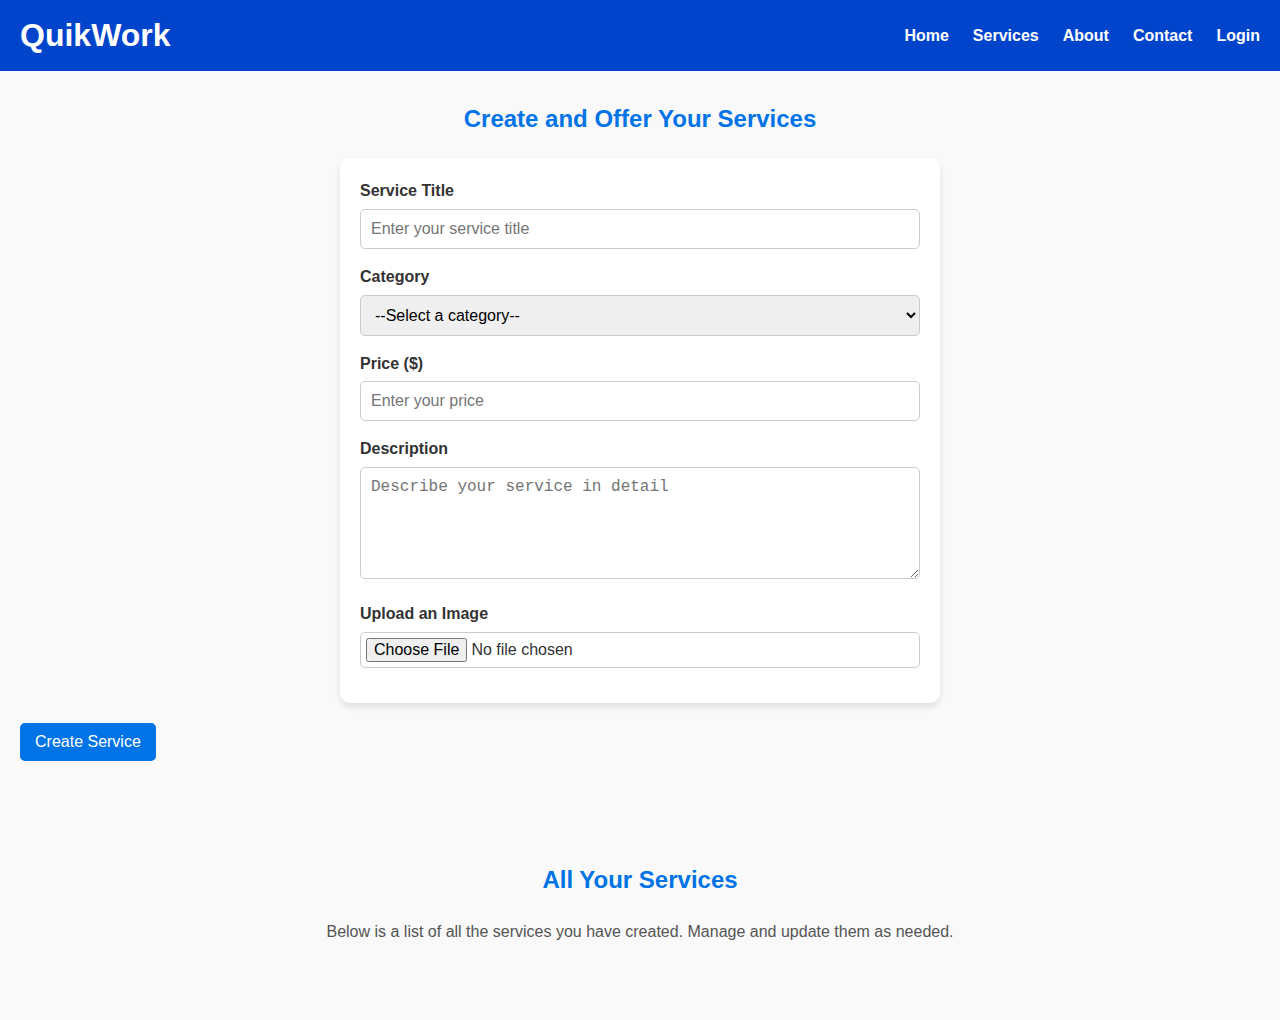
<file: servicemain.html>
<!DOCTYPE html>
<html lang="en">
<head>
    <meta charset="UTF-8">
    <meta name="viewport" content="width=device-width, initial-scale=1.0">
    <title>QuikWork - All Services</title>
    <link rel="stylesheet" href="mainservice.css">
</head>
<body>
    <!-- Navbar -->
    <nav class="navbar">
        <h1>QuikWork</h1>
        <ul class="nav-links">
            <li><a href="index.php">Home</a></li>
            <li><a href="#main">Services</a></li>
            <li><a href="#about">About</a></li>
            <li><a href="#contact">Contact</a></li>
            <li><a href="login.php">Login</a></li>
        </ul>
    </nav>

    <!-- Main Content -->
    <div class="main-content">
        <section>
            <h2>Create and Offer Your Services</h2>
            <form id="service-form">
                <div class="form-group">
                    <label for="service-title">Service Title</label>
                    <input type="text" id="service-title" name="service-title" placeholder="Enter your service title" >
                </div>

                <div class="form-group">
                    <label for="service-category">Category</label>
                    <select id="service-category" name="service-category" >
                        <option value="">--Select a category--</option>
                        <option value="graphic-design">Graphic Design</option>
                        <option value="web-development">Web Development</option>
                        <option value="content-writing">Content Writing</option>
                        <option value="digital-marketing">Digital Marketing</option>
                    </select>
                </div>

                <div class="form-group">
                    <label for="service-price">Price ($)</label>
                    <input type="number" id="service-price" name="service-price" placeholder="Enter your price" >
                </div>

                <div class="form-group">
                    <label for="service-description">Description</label>
                    <textarea id="service-description" name="service-description" rows="5" placeholder="Describe your service in detail" ></textarea>
                </div>

                <div class="form-group">
                    <label for="service-image">Upload an Image</label>
                    <input type="file" id="service-image" name="service-image" accept="image/*" >
                </div>
            </form>
            <button  class="submit" type="submit">Create Service</button>
        </section>

    <div class="main-content" id="main">
        <section>
            <h2>All Your Services</h2>
            <p>Below is a list of all the services you have created. Manage and update them as needed.</p>

            <!-- <div class="service-list">
                
                <div class="service">
                    <img src="https://freeup.net/wp-content/uploads/2021/12/man-picking-colors-for-logo-design-1024x576.jpg" alt="Service 1">
                    <h4>Logo Design</h4>
                    <p>Starting at $50</p>
                    <button>Edit</button>
                    <button>Delete</button>
                </div>

                
                <div class="service">
                    <img src="https://techwiseinsider.com/wp-content/uploads/2024/02/How-To-Create-a-WordPress-Website-in-20-Steps-scaled.jpg" alt="Service 2">
                    <h4>WordPress Development</h4>
                    <p>Starting at $150</p>
                    <button>Edit</button>
                    <button>Delete</button>
                </div>

                
                <div class="service">
                    <img src="https://assets.entrepreneur.com/content/3x2/2000/20180625222224-shutterstock-394758724.jpeg" alt="Service 3">
                    <h4>SEO Optimization</h4>
                    <p>Starting at $100</p>
                    <button>Edit</button>
                    <button>Delete</button>
                </div>

                
                <div class="service">
                    <img src="https://easypractice.net/wp-content/uploads/2023/05/kenny-eliason-3GZNPBLImWc-unsplash.jpg.webp" alt="Service 4">
                    <h4>Blog Writing</h4>
                    <p>Starting at $30</p>
                    <button>Edit</button>
                    <button>Delete</button>
                </div>
            </div> -->
        </section>
    </div>
    <script src="service.js"></script>

    <!-- Footer -->
    <!-- <footer>
        <p>&copy; 2025 QuikWork. All rights reserved.</p>
    </footer> -->
</body>
</html>
</file>
<file: mainservice.css>
/* General Reset */
* {
    margin: 0;
    padding: 0;
    box-sizing: border-box;
}

/* Body Styles */
body {
    font-family: Arial, sans-serif;
    background-color: #f9f9f9;
    color: #333;
    line-height: 1.6;
}

/* Navbar Styles */
.navbar {
    position: fixed;
    top: 0;
    left: 0;
    width: 100%;
    background-color: #0044cc;
    color: white;
    display: flex;
    justify-content: space-between;
    align-items: center;
    padding: 10px 20px;
    z-index: 1000;
}

.nav-links {
    list-style: none;
    display: flex;
    gap: 1.5rem;
}

.nav-links a {
    text-decoration: none;
    color: white;
    font-weight: bold;
    transition: background-color 0.3s ease;
}

.nav-links a:hover, .nav-links a.active {
    color: #ffcc00;
}


/* Main Content Adjustments */
.main-content {
    margin-top: 80px;
    padding: 20px;
}

/* Section Title */
section h2 {
    text-align: center;
    margin-bottom: 20px;
    color: #0073e6;
}

section p {
    text-align: center;
    margin-bottom: 30px;
    color: #555;
}

/* Services Section */
.service-list {
    display: flex;
    flex-wrap: wrap;
    gap: 20px;
    justify-content: space-around;
}

.service {
    background-color: white;
    border-radius: 10px;
    box-shadow: 0 4px 6px rgba(0, 0, 0, 0.1);
    padding: 20px;
    width: 250px;
    text-align: center;
    transition: transform 0.3s ease;
}

.service img {
    width: 100%;
    height: 150px;
    border-radius: 10px;
    object-fit: cover;
}

.service h4 {
    margin-top: 15px;
    color: #0073e6;
}

.service p {
    color: #555;
}

.service button {
    margin: 10px 5px 0;
    padding: 10px 15px;
    background-color: #0073e6;
    color: white;
    border: none;
    border-radius: 5px;
    cursor: pointer;
    transition: background-color 0.3s ease;
}

.service button:hover {
    background-color: #005bb5;
}

.service:hover {
    transform: translateY(-10px);
}

/* Main Content Adjustments */
.main-content {
    margin-top: 80px;
    padding: 20px;
}

/* Form Styling */
form {
    background-color: white;
    padding: 20px;
    border-radius: 10px;
    box-shadow: 0 4px 6px rgba(0, 0, 0, 0.1);
    max-width: 600px;
    margin: 20px auto;
}

.form-group {
    margin-bottom: 15px;
}

label {
    display: block;
    margin-bottom: 5px;
    font-weight: bold;
}

input, select, textarea {
    width: 100%;
    padding: 10px;
    border: 1px solid #ccc;
    border-radius: 5px;
    outline: none;
    font-size: 1rem;
}

input[type="file"] {
    padding: 5px;
}

textarea {
    resize: vertical;
}

button {
    background-color: #0073e6;
    color: white;
    padding: 10px 15px;
    border: none;
    border-radius: 5px;
    cursor: pointer;
    font-size: 1rem;
    transition: background-color 0.3s ease;
}

button:hover {
    background-color: #005bb5;
}

#created-services {
    margin-top: 40px;
}

.service-list {
    display: flex;
    flex-wrap: wrap;
    gap: 20px;
    justify-content: space-around;
}

.service-list .service {
    background-color: white;
    border-radius: 10px;
    box-shadow: 0 4px 6px rgba(0, 0, 0, 0.1);
    padding: 20px;
    width: 250px;
    text-align: center;
}

.service img {
    width: 100%;
    height: 150px;
    border-radius: 10px;
    object-fit: cover;
}

.service h4 {
    margin-top: 15px;
    color: #0073e6;
}

.service p {
    color: #555;
}

/* Footer Styles */
footer {
    text-align: center;
    padding: 30px;
    background-color: #0044cc;
    color: white;
    position: ;
    bottom: 0;
    width: 100%;
}
.div-shadow{
    background-color: beige;
    border-radius: 10px;
    box-shadow: 0 4px 6px rgba(0, 0, 0, 0.1);
    padding: 20px;
    width: 250px;
    height: 250px;
    text-align: center;
    transition: transform 0.3s ease;
    margin: 0 1em 1em 0;
}

.serviceflex{
    display: flex;
}

/* Footer Styles */
footer {
    text-align: center;
    padding: 30px;
    background-color: #0044cc;
    color: white;
    position: ;
    bottom: 0;
    width: 100%;
}
.div-shadow{
    background-color: beige;
    border-radius: 10px;
    box-shadow: 0 4px 6px rgba(0, 0, 0, 0.1);
    padding: 20px;
    width: 250px;
    height: 250px;
    text-align: center;
    transition: transform 0.3s ease;
    margin: 0 1em 1em 0;
}

.serviceflex{
    display: flex;
}

/* Profile Picture in Navbar */
.nav-profile-pic {
    width: 25px; 
    height: 25px;
    border-radius: 50%; /* Makes it circular */
    object-fit: cover; /* Ensures image is properly cropped */
    margin-right: 5px;
    vertical-align: middle;
}

/* Dropdown Styles */
.dropdown {
    position: relative;
    display: inline-block;
}

.dropdown-content {
    display: none;
    position: absolute;
    right: 0; /* Align dropdown to the right */
    background-color: #0044cc;
    min-width: 150px;
    box-shadow: 0px 8px 16px rgba(0, 0, 0, 0.2);
    border-radius: 5px;
    z-index: 1000;
}

.dropdown-content a {
    display: block;
    padding: 10px;
    text-decoration: none;
    color: white;
    font-size: 14px;
}

.dropdown-content a:last-child {
    border-bottom: none; /* Removes bottom border from last item */
}

.dropdown-content a:hover {
    background-color:#092c72;
}

/* Show dropdown on hover */
.dropdown:hover .dropdown-content {
    display: block;
}

/* Styling for Username next to Profile Picture */
.profile-link {
    display: flex;
    align-items: center;
    color: #0044ccc9;
    font-weight: bold;
    cursor: pointer;
    gap: 5px;
}
</file>
